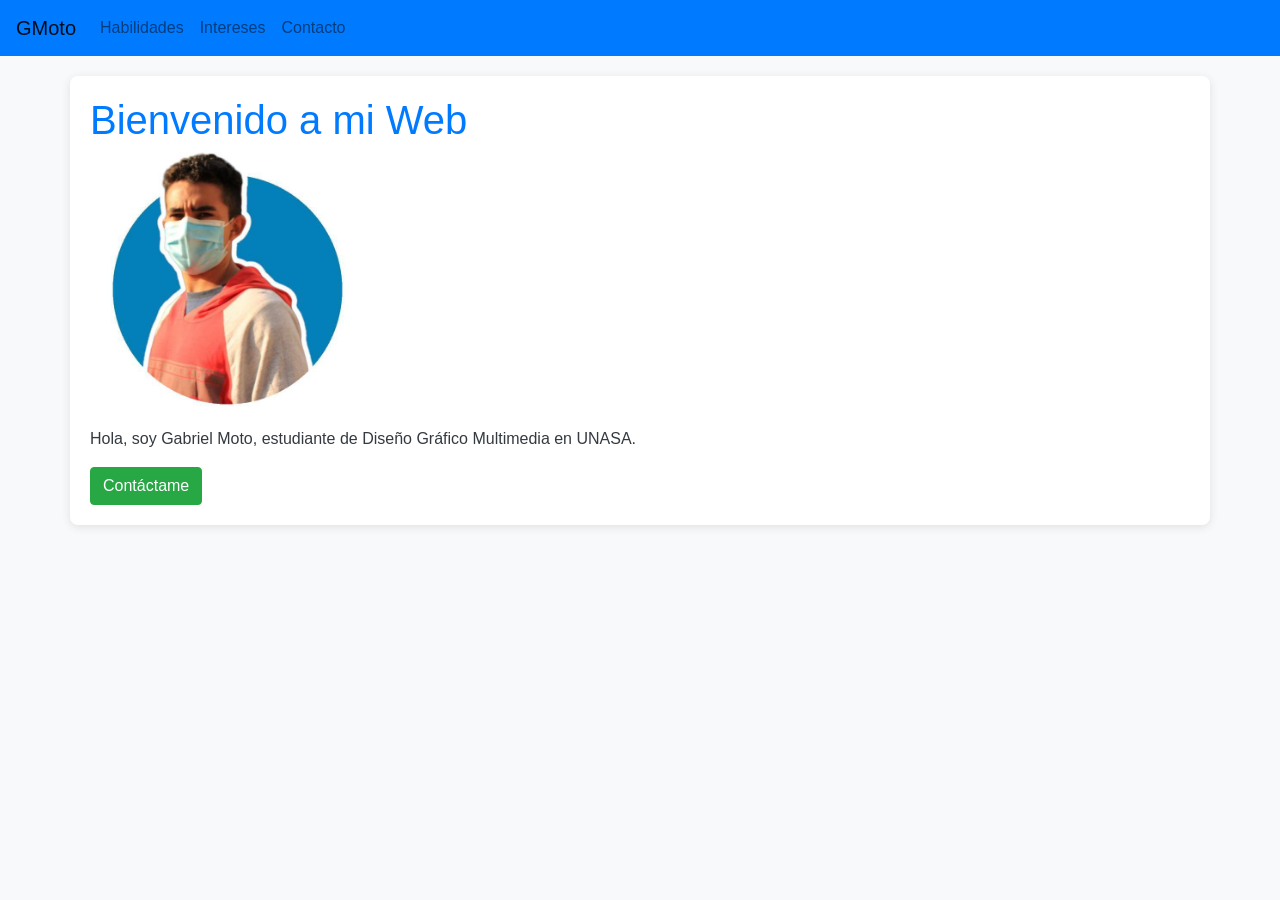
<file: index.html>
<!DOCTYPE html>
<html lang="es">
<head>
    <meta charset="UTF-8">
    <meta name="viewport" content="width=device-width, initial-scale=1.0">
    <title>GMoto - Página Personal</title>
    <link rel="stylesheet" href="https://stackpath.bootstrapcdn.com/bootstrap/4.5.2/css/bootstrap.min.css">
    <link rel="stylesheet" href="estilos/estilos.css">
</head>
<body>
    <nav class="navbar navbar-expand-lg navbar-light">
        <a class="navbar-brand" href="index.html">GMoto</a>
        <div class="collapse navbar-collapse">
            <ul class="navbar-nav">
                <li class="nav-item"><a class="nav-link" href="habilidades.html">Habilidades</a></li>
                <li class="nav-item"><a class="nav-link" href="intereses.html">Intereses</a></li>
                <li class="nav-item"><a class="nav-link" href="contacto.html">Contacto</a></li>
            </ul>
        </div>
    </nav>
    <div class="container">
        <h1>Bienvenido a mi Web</h1>
        <img src="imagenes/mifoto1.jpg" alt="" width="275" height=" class=" img-fluid>
        <p>Hola, soy Gabriel Moto, estudiante de Diseño Gráfico Multimedia en UNASA.</p>
        <a href="contacto.html" class="btn btn-primary">Contáctame</a> 
    </div>
</body>
</html>
</file>
<file: estilos/estilos.css>
body {
    font-family: 'Arial', sans-serif;
    background-color: #f8f9fa; 
    color: #343a40; 
}

h1 {
    color: #007bff; 
}

.navbar {
    background-color: #007bff; 
}
.navbar a {
    color: white; 
}

.container {
    margin-top: 20px;
    padding: 20px;
    background-color: white; 
    border-radius: 8px; 
    box-shadow: 0 2px 10px rgba(0, 0, 0, 0.1); 
}

.btn-primary {
    background-color: #28a745; 
    border-color: #28a745; 
}

.btn-primary:hover {
    background-color: #218838; 
    border-color: #1e7e34; 
}
</file>
